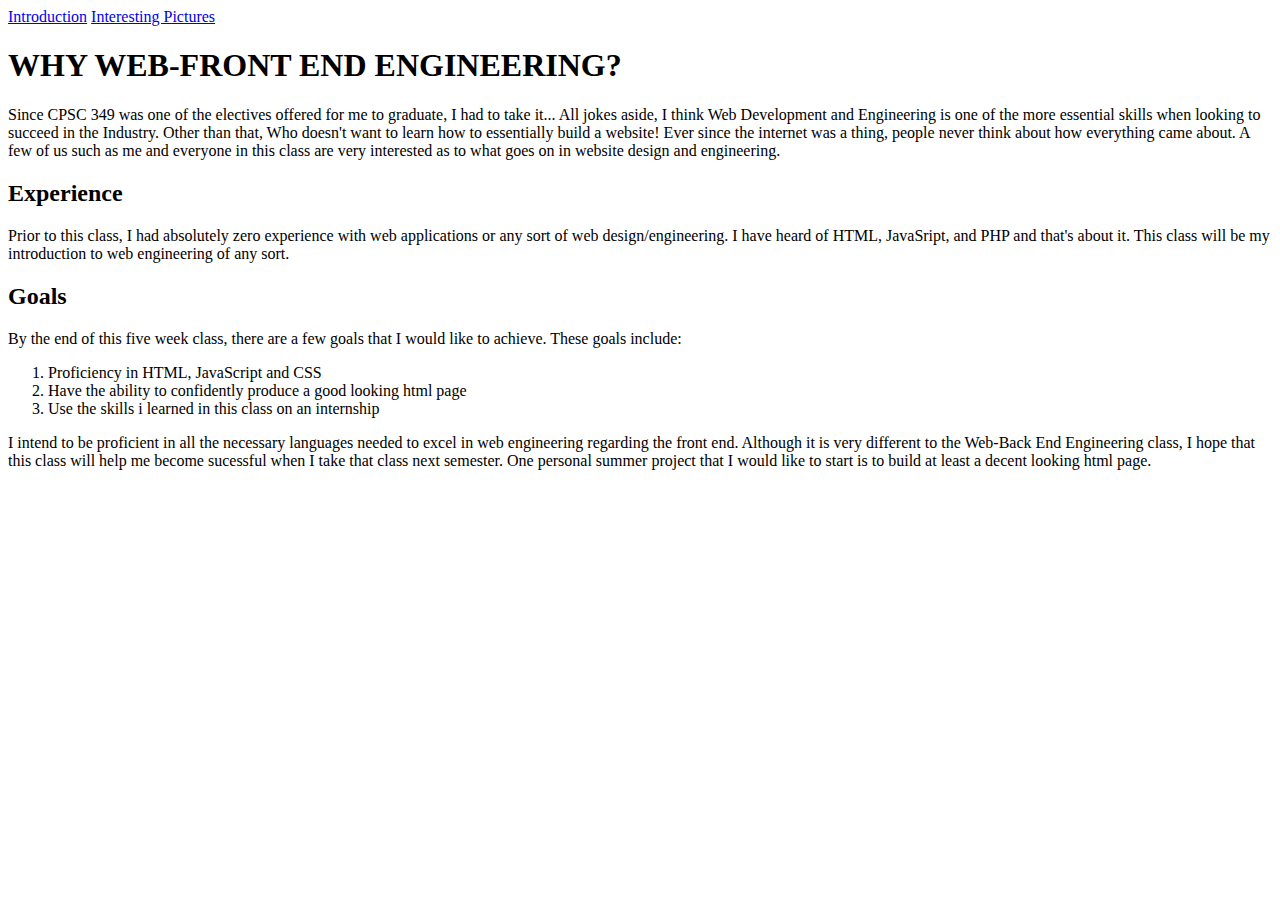
<file: page2.html>
<!DOCTYPE html>
<html lang="en" dir="ltr">
  <head>
    <meta charset="utf-8">
    <title>Why Take This Class</title>
  </head>
  <body>
    <header>
      <nav>
        <a href="index.html">Introduction</a>
        <a href="page3.html">Interesting Pictures</a>
      </nav>
    </header>
      <h1>WHY WEB-FRONT END ENGINEERING?</h1>
      <p>
        Since CPSC 349 was one of the electives offered for me to graduate,
        I had to take it... All jokes aside, I think Web Development and
        Engineering is one of the more essential skills when looking to
        succeed in the Industry. Other than that, Who doesn't want to learn
        how to essentially build a website! Ever since the internet was a thing,
        people never think about how everything came about. A few of us such as
        me and everyone in this class are very interested as to what goes on
        in website design and engineering.
      </p>
    <h2>Experience</h2>
    <p>
      Prior to this class, I had absolutely zero experience with web applications
      or any sort of web design/engineering. I have heard of HTML, JavaSript,
      and PHP and that's about it. This class will be my introduction to
      web engineering of any sort.
    </p>
    <h2>Goals</h2>
    <p>
      By the end of this five week class, there are a few goals that I would like
      to achieve. These goals include:
      <ol>
        <li>Proficiency in HTML, JavaScript and CSS</li>
        <li>Have the ability to confidently produce a good looking html page</li>
        <li>Use the skills i learned in this class on an internship</li>
      </ol>
      <p>
        I intend to be proficient in all the necessary languages needed to excel
        in web engineering regarding the front end. Although it is very different
        to the Web-Back End Engineering class, I hope that this class will help
        me become sucessful when I take that class next semester. One personal
        summer project that I would like to start is to build at least a decent
        looking html page.</p>
    </p>
  </body>
</html>
</file>
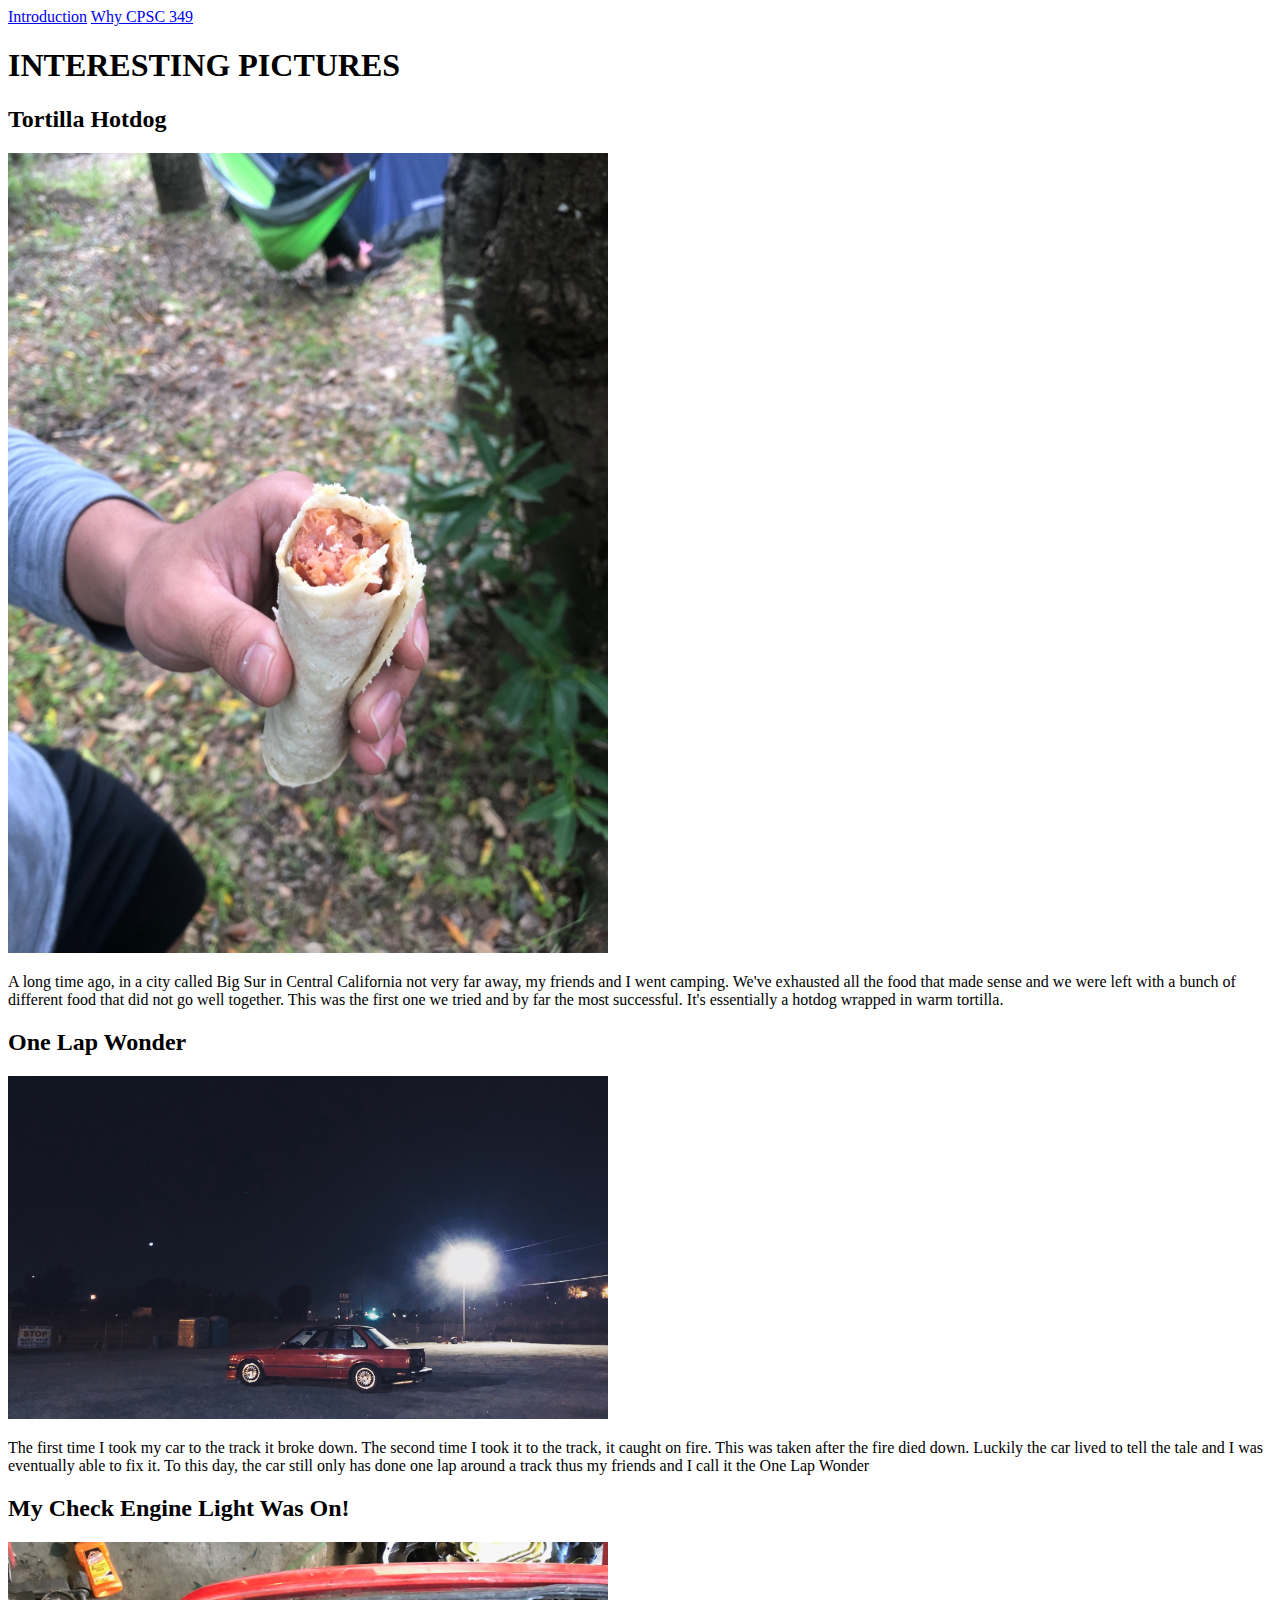
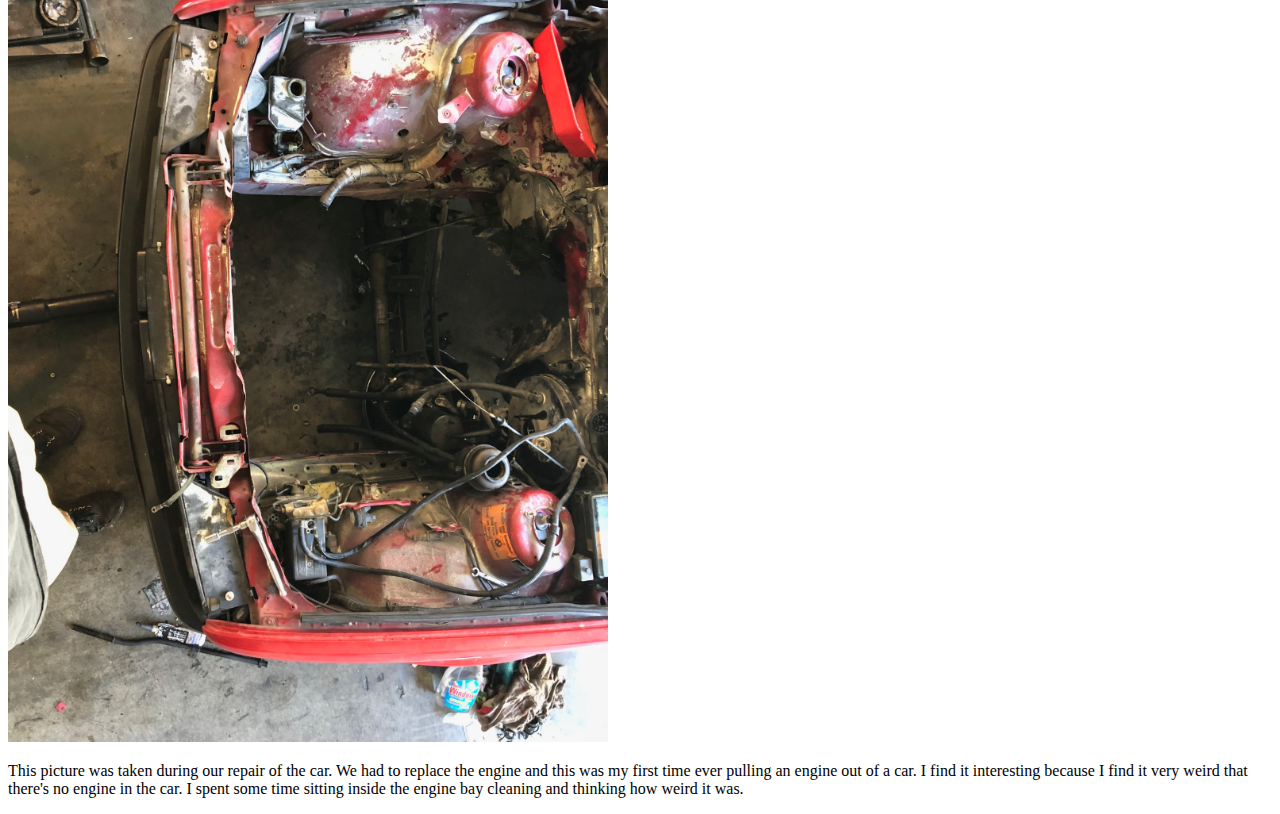
<file: page3.html>
<!DOCTYPE html>
<html lang="en" dir="ltr">
  <head>
    <meta charset="utf-8">
    <title>Interesting Pictures</title>
  </head>
  <body>
    <header>
      <nav>
        <a href="index.html">Introduction</a>
        <a href="page2.html">Why CPSC 349</a>
      </nav>
    </header>
    <h1>INTERESTING PICTURES</h1>
    <section>
      <h2>Tortilla Hotdog</h2>
      <img src="/img/img3.jpg" width=600 alt="Tortilla Hotdog">
      <p>
        A long time ago, in a city called Big Sur in Central California
        not very far away, my friends and I went camping. We've exhausted all
        the food that made sense and we were left with a bunch of different
        food that did not go well together. This was the first one we tried
        and by far the most successful. It's essentially a hotdog wrapped in
        warm tortilla.
      </p>
    </section>
    <section>
      <h2>One Lap Wonder</h2>
      <img src="/img/img4.jpg" width=600 alt="This car is on fiiirrreeee">
      <p>
        The first time I took my car to the track it broke down. The second
        time I took it to the track, it caught on fire. This was taken after
        the fire died down. Luckily the car lived to tell the tale and I was
        eventually able to fix it. To this day, the car still only has done
        one lap around a track thus my friends and I call it the One Lap Wonder
      </p>
    </section>
    <section>
      <h2>My Check Engine Light Was On!</h2>
      <img src="/img/img2.jpg" width= 600 alt="Dude Where's my Engine?">
      <p>
        This picture was taken during our repair of the car. We had to replace
        the engine and this was my first time ever pulling an engine out of a
        car. I find it interesting because I find it very weird that there's
        no engine in the car. I spent some time sitting inside the engine bay
        cleaning and thinking how weird it was.
      </p>
    </section>
  </body>
</html>
</file>
